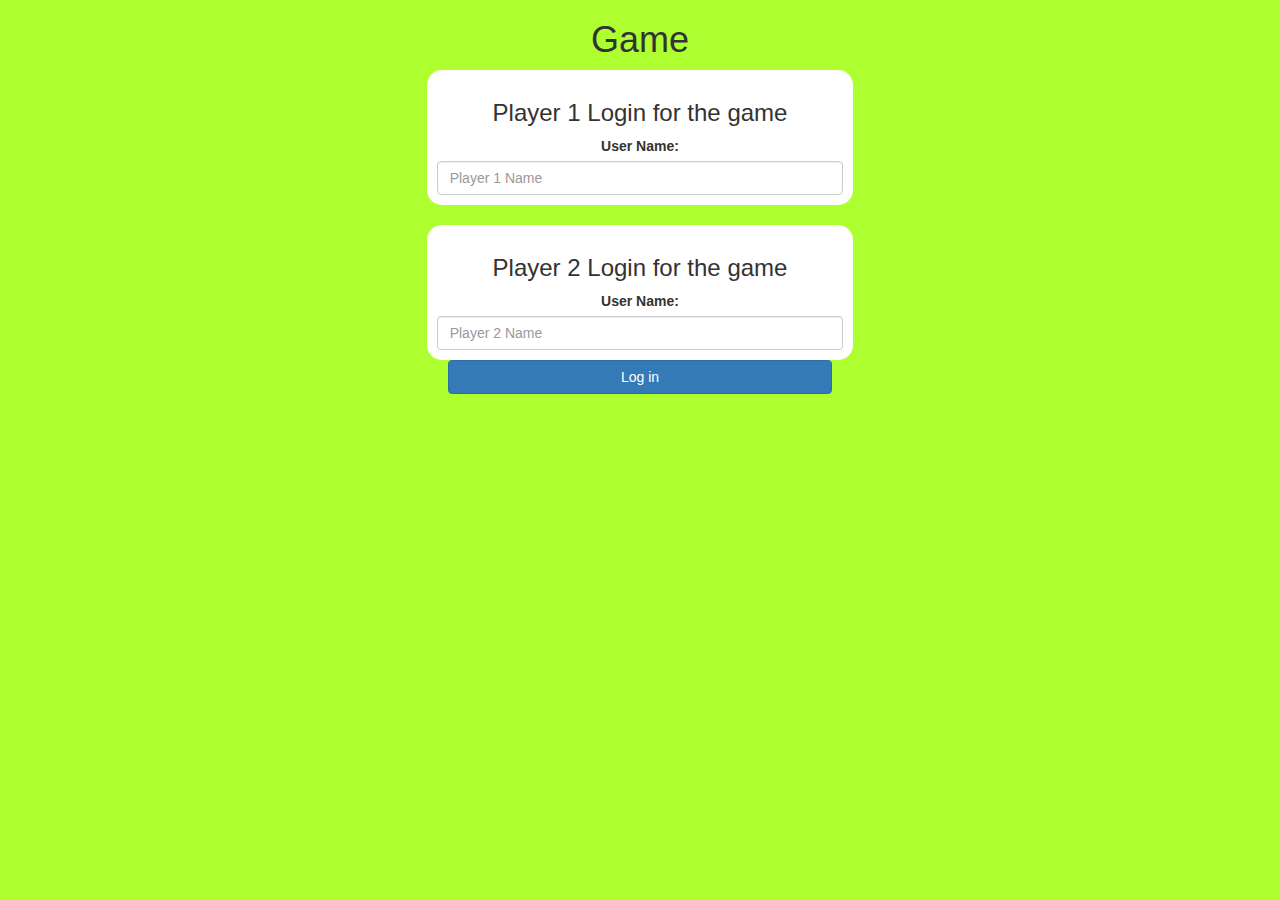
<file: index.html>
<!DOCTYPE html>
<html>
<head>
	<title>Math Quiz</title>

<meta name="viewport" content="width=device-width, initial-scale=1">
<link rel="stylesheet" href="https://maxcdn.bootstrapcdn.com/bootstrap/3.4.0/css/bootstrap.min.css">
<script src="https://ajax.googleapis.com/ajax/libs/jquery/3.4.1/jquery.min.js"></script>
<script src="https://maxcdn.bootstrapcdn.com/bootstrap/3.4.0/js/bootstrap.min.js"></script>

<link rel="stylesheet" type="text/css" href="style.css">

<script src="main.js"></script>
</head>
<body>
<center>
	<h1>Game</h1>

	<div class="col-lg-4 col-sm-8 col-xs-11 login_div1">
		<h3>Player 1 Login for the game</h3>
		<label>User Name:</label>
		<input type="text" id="player1_name_input" class="form-control" placeholder="Player 1 Name">
	</div>
	<br>
	<div class="col-lg-4 col-sm-8 col-xs-11 login_div2">
		<h3>Player 2 Login for the game</h3>
		<label>User Name:</label>
		<input type="text" id="player2_name_input" class="form-control" placeholder="Player 2 Name">
	</div>
	<button style="width: 30%;" class="btn btn-primary" onclick="addUser()">Log in</button>
</center>
</body>
<script src="game_page.js"></script>
</html>
</file>
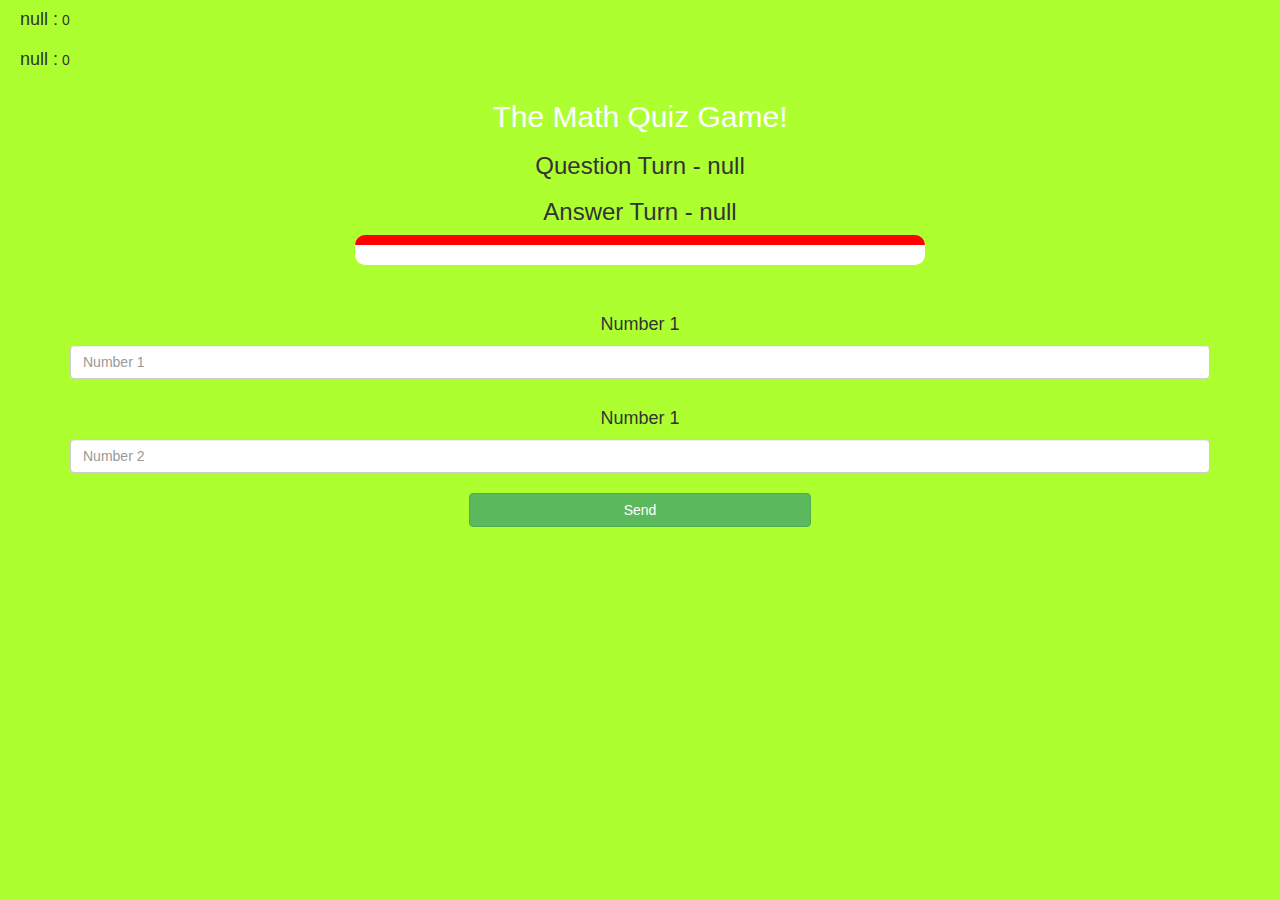
<file: indexhuh.html>
<html>
<head>
	<title>Guess The Word</title>

<meta name="viewport" content="width=device-width, initial-scale=1">
<link rel="stylesheet" href="https://maxcdn.bootstrapcdn.com/bootstrap/3.4.0/css/bootstrap.min.css">
<script src="https://ajax.googleapis.com/ajax/libs/jquery/3.4.1/jquery.min.js"></script>
<script src="https://maxcdn.bootstrapcdn.com/bootstrap/3.4.0/js/bootstrap.min.js"></script>
<link rel="stylesheet" type="text/css" href="style.css">
</head>
<body>

<h4 id="player1_name"></h4> <span id="player1_score"></span>
<br>
<h4 id="player2_name"></h4> <span id="player2_score"></span>

<div class="container">
	<center>
		<h2 style="color: white;">The Math Quiz Game!</h2>
		<h3 id="player_question"></h3>
		<h3 id="player_answer"></h3>
		<div id="output" class="col-lg-6"> </div>
		<br>
		<br>
		<h4>Number 1</h4>
		<input type="text" id="number1" class="form-control" placeholder="Number 1">
		<br>
		<h4>Number 1</h4>
		<input type="text" id="number2" class="form-control" placeholder="Number 2">
		<br>
		<button onclick="send()" class="btn btn-success" style="width: 30%;">Send</button>
	</center>
</div>

<script src="game_page.js"></script>
<script src="main.js"></script>
</body>
</html>
</file>
<file: style.css>
body
{
	background: greenyellow;
}

	.login_div1 , .login_div2
	{
		background: white;
		padding: 10px;
		float: none;
		border-radius: 15px;
	}


#player1_name , #player2_name
{
	display: inline-block;
	margin-left: 20px;
}
#number
{
	width: 60%;
}
#word_display
{
	letter-spacing: 5px;
}
#output {
	background: white;
	border-radius: 10px;
	border-top: 10px solid red;
	padding: 10px;
	float: none;
	text-align: left;
	}
</file>
